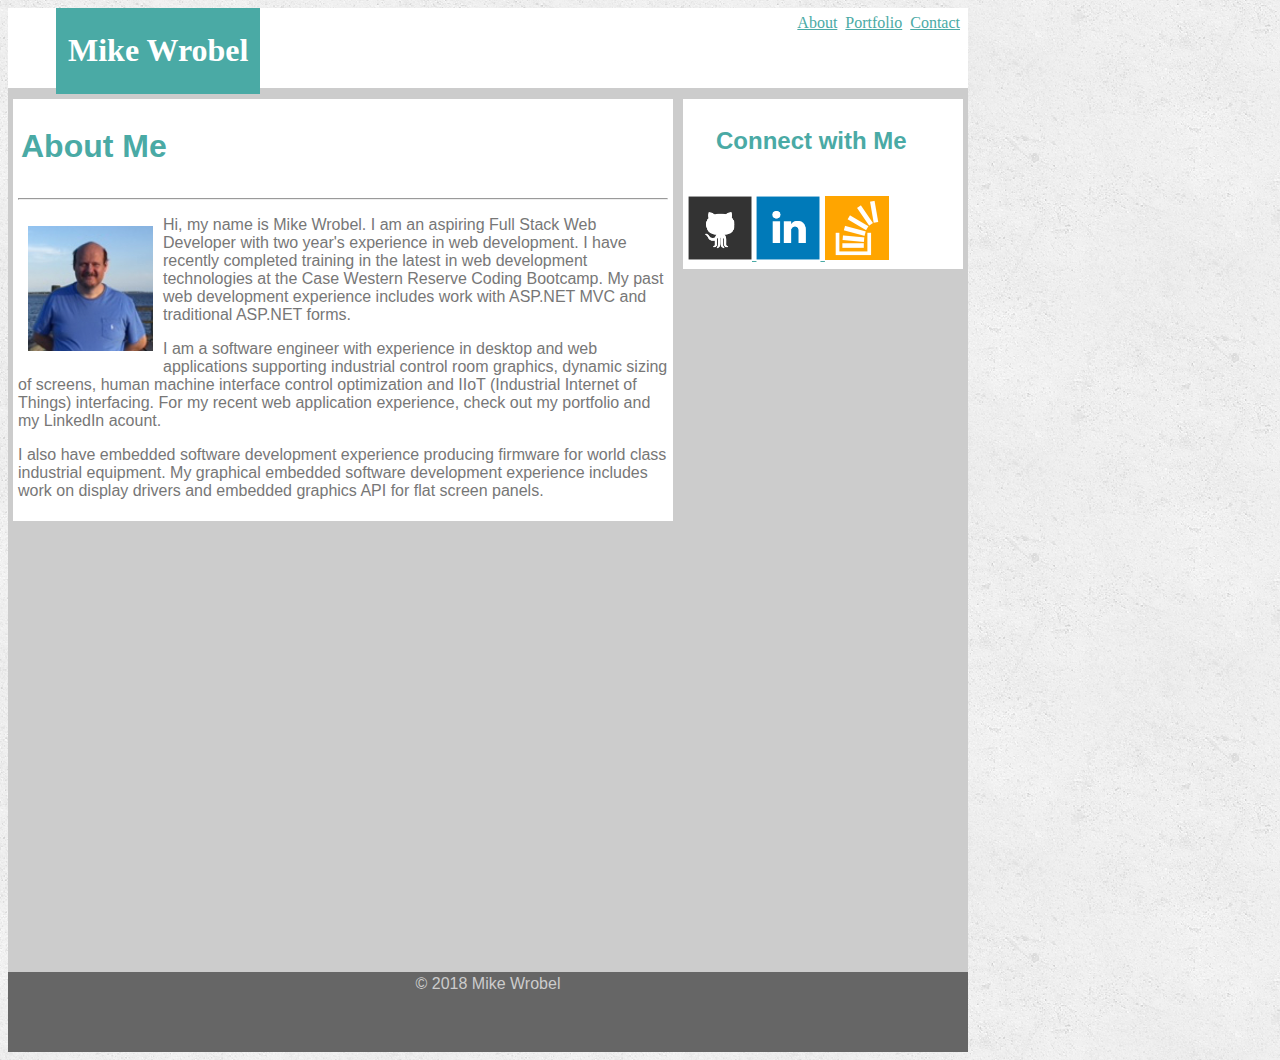
<file: index.html>
<DOCTYPE = <!DOCTYPE html>
<html>
<head>
    <meta charset="utf-8" />
    <meta http-equiv="X-UA-Compatible" content="IE=edge">
    <meta author="Mike Wrobel" description="About Me">
    <title>Hi There!</title>
    <meta name="viewport" content="width=device-width, initial-scale=1">
    <link rel="stylesheet" type="text/css" media="screen" href="assets/css/style.css" />
</head>
<body>
    <header>
        <hgroup>
        <div id="header-title">
            <h1>Mike Wrobel</h1>
        </div>
        <nav class="header-content">
            <ul>
                <li><a href="index.html">About</a></li>
                <li><a href="portfolio.html">Portfolio</a></li>
                <li><a href="contact.html">Contact</a></li>
            </ul>
        </nav>
        </hgroup>               
    </header>
    <main>
    
    <article id="Biography">
        <div class="main-title">
            <h1>About Me</h1>
        </div>
        <hr />
        <section class="main-content">        
            <!-- My image -->
            <img id="main-picture" src="assets/images/Mike_Wrobel.png" alt="Mike Wrobel's picture.">
            <!-- first paragraph -->
            <p>Hi, my name is Mike Wrobel.  I am an aspiring Full Stack Web Developer with two year's experience in web development.  I have recently completed training in the latest in web development technologies at the Case Western Reserve Coding Bootcamp.  My past web development experience includes work with ASP.NET MVC and traditional ASP.NET forms.</p>
            <!-- second paragraph -->
            <p>I am a software engineer with experience in desktop and web applications supporting industrial control room graphics, dynamic sizing of screens, human machine interface control optimization and IIoT (Industrial Internet of Things) interfacing.  For my recent web application experience, check out my portfolio and my LinkedIn acount.</p>
            <!-- third paragraph -->
            <p>I also have embedded software development experience producing firmware for world class industrial equipment.  My graphical embedded software development experience includes work on display drivers and embedded graphics API for flat screen panels.</p>
        </section>
    </article>
    <aside class="Connect">
            <div class="main-title">
                <h2>Connect with Me</h2>
            </div>
            <br />
            <a class="contact-item item-github" href="https://github.com/MichaelWrobelPersonal">
                <img class="contact-icon" src="assets/images/github-128.png" alt="GitHub Account", title="GitHub">
            </a>
            <a class="contact-item item-linkedin" href="https://www.linkedin.com/in/michaelrwrobel">
                <img class="contact-icon" src="assets/images/linkedin-128.png" alt="LinkedIn Account", title="LinkedIn">
            </a>
            <a class="contact-item item-stackoverflow" href="https://stackoverflow.com/users/9179488/mike-wrobel">
                <img class="contact-icon" src="assets/images/stackoverflow-128.png" alt="StackOverlow Account", title="Stackoverflow">
            </a>

        <!-- Add links to linked in etc.. -->
    </aside>
    </main> 
    <footer>
        <div class="footer-content">&copy 2018 Mike Wrobel</div>
    </footer>
</body>
</html>
</file>
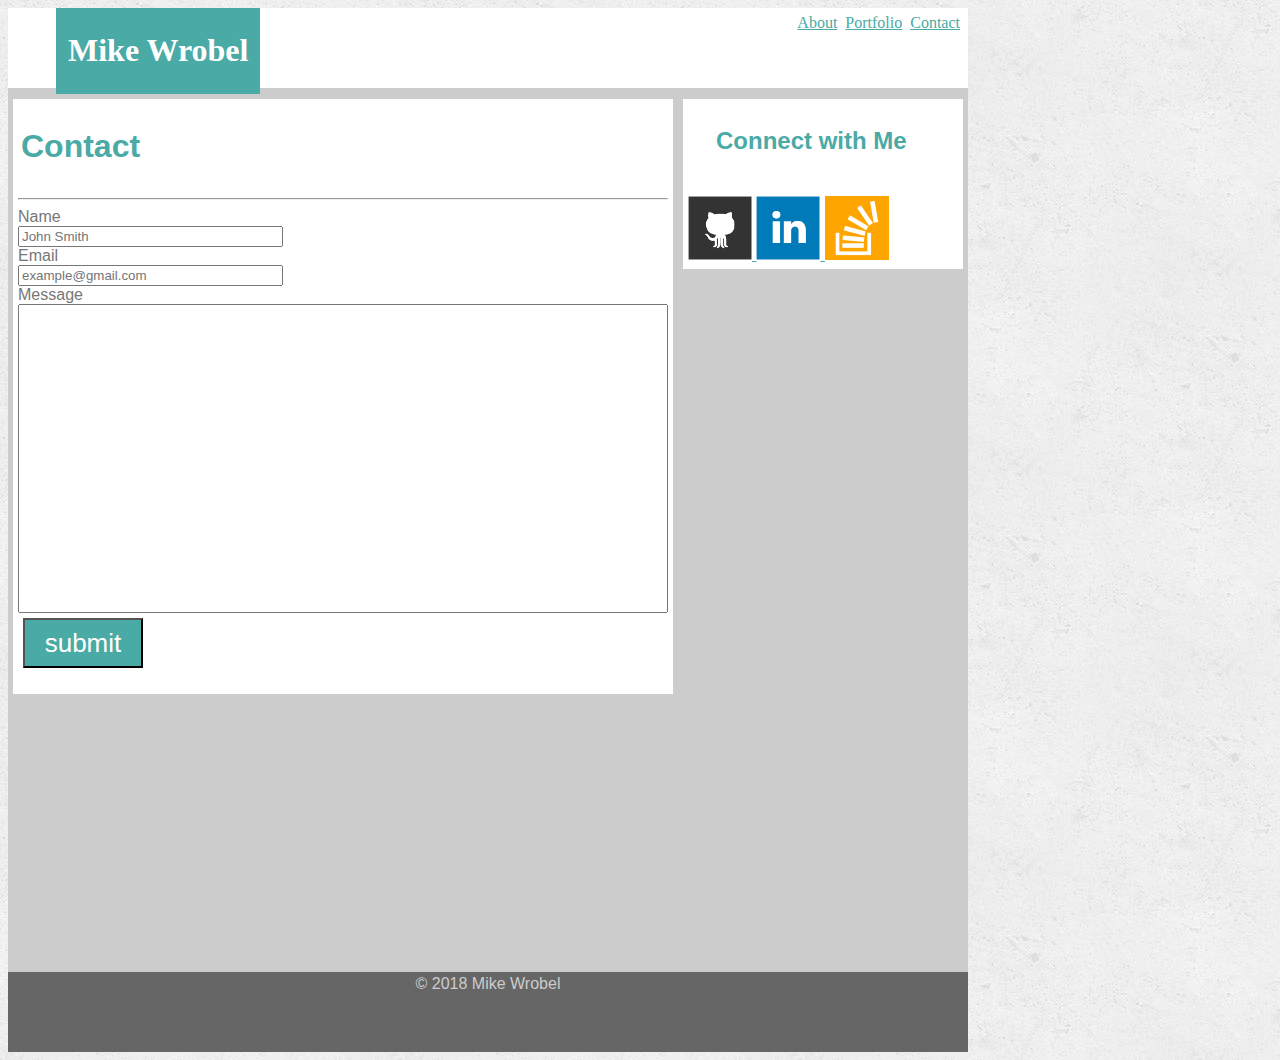
<file: contact.html>
<DOCTYPE = <!DOCTYPE html>
<html>
<head>
    <meta charset="utf-8" />
    <meta http-equiv="X-UA-Compatible" content="IE=edge">
    <meta author="Mike Wrobel" description="About Me">
    <title>Hi There!</title>
    <meta name="viewport" content="width=device-width, initial-scale=1">
    <link rel="stylesheet" type="text/css" media="screen" href="assets/css/style.css" />
    <script type="text/javascript">
        function sendMail() {
          var link = 'mailto:michaelrwrobel@sbcglobal.net?subject=Message from '
                   +document.getElementById('contact-name').value
                   +'&body='+document.getElementById('contact-message').value;
          window.location.href = link;
      }
    </script>
</head>
<body>
    <header>
        <hgroup>
        <div id="header-title">
            <h1>Mike Wrobel</h1>
        </div>
        <nav class="header-content">
            <ul>
                <li><a href="index.html">About</a></li>
                <li><a href="portfolio.html">Portfolio</a></li>
                <li><a href="contact.html">Contact</a></li>
            </ul>
        </nav>
        </hgroup>               
    </header>
    <main>
    
    <article id="Contact">
        <div class="main-title">
            <h1>Contact</h1>
        </div>
        <hr />
        <section class="main-content">
            <!-- TBD action to receive the data -->
            <form id="ContactMe" action="" method="post">        
                <!-- Name -->
                <label>Name</label><br>
                    <input id="contact-name" type="text" name="name" size="30" maxlength="100" placeholder="John Smith"; /><br>           
                <!-- Email -->
                <label>Email</label><br>
                    <input id="contact-email" type="email" name="email" size="30" maxlength="100" placeholder="example@gmail.com"; /><br>
                <!-- Message -->
                <label>Message</label><br>
                    <input id="contact-message" type="textarea" name="message" rows="8" size="640" maxlength="2048"; /><br>
                <!-- Submit button -->
                <input onclick="sendMail(); return false;" id="submit-button" type="submit" name="submit" value="submit";/>    
            </form>
        </section>
    </article>
    <aside class="Connect">
            <div class="main-title">
                <h2>Connect with Me</h2>
            </div>
            <br />
            <a class="contact-item item-github" href="https://github.com/MichaelWrobelPersonal">
                <img class="contact-icon" src="assets/images/github-128.png" alt="GitHub Account", title="GitHub">
            </a>
            <a class="contact-item item-linkedin" href="https://www.linkedin.com/in/michaelrwrobel">
                <img class="contact-icon" src="assets/images/linkedin-128.png" alt="LinkedIn Account", title="LinkedIn">
            </a>
            <a class="contact-item item-stackoverflow" href="https://stackoverflow.com/users/9179488/mike-wrobel">
                <img class="contact-icon" src="assets/images/stackoverflow-128.png" alt="StackOverlow Account", title="Stackoverflow">
            </a>

        <!-- Add links to linked in etc.. -->
    </aside>
    </main> 
    <footer>
            <div class="footer-content">&copy 2018 Mike Wrobel</div>
    </footer>
</body>
</html>
</file>
<file: assets/css/style.css>
li { display: inline; }
:link { color : #4aaaa5; }
:visited { color : #777777; }
h2 { text-indent: 25px; }
div { padding: 3px }
body { color: #777777; font-family: Arial, 'Helvetica Neue', Helvetica,  sans-serif; width:960px;
       background: url("../images/concrete_seamless.png"); }
header { background-color : #ffffff; font-family: Georgia, Times, 'Times New Roman',  serif; width:100%; height: 80px; }
hgroup { height: 100% }
ul {margin: 3px; padding: 3px; }
li {margin: 1px; padding: 1px; }

#header-title { background-color: #4aaaa5; color: #ffffff; padding-left : 12px; padding-right : 12px; margin-left : 48px;
                  position: inline; float: left; height: 100% }
.header-content { position: inline; float: right; height: 100% }
main { background-color: #cccccc; border-color: #dddddd; height: 100%; }
#Biography { clear: both; background-color: #ffffff; border-color: #dddddd; float : left; width:650px; margin: 5px; padding: 5px; }
#Portfolio { clear: both; background-color: #ffffff; border-color: #dddddd; float : left; width:650px; margin: 5px; padding: 5px; }
#Contact { clear: both; background-color: #ffffff; border-color: #dddddd; float : left; width:650px; margin: 5px; padding: 5px; }
.main-title { text-align: left; color: #4aaaa5; clear: both; }
#main-picture { width: 125px; height: 125px; margin: 10px; float: left;}
.main-content { text-align: left }
.Connect { position: inline; background-color : #ffffff; border-color: #dddddd; float: right; width:270px; margin: 5px; padding: 5px; }
.contact-icon { height:64px; width:64px; }
#contact-message { max-width: 100%; min-height: 35%; vertical-align: text-top; }
#submit-button { background-color: #4aaaa5; color: #ffffff; font-size: 26px; min-height: 50px; min-width: 120px; text-align: center; margin: 5px; }
#PPA_Batch-picture {height: 75%; width: 75%; }
#OlympicMan-picture {height: 25%; width: 25%; }

/* Portfolio */
#MyWordPressSite-picture {height: 25%; width: 25%; }
#SubArcCellWelder-picture {height: 50%; width: 50%;}
#PGC5000-picture {height: 50%; width: 50%; }
#PPA_Batch-picture {height: 75%; width: 75%; }
#OlympicMan-picture {height: 25%; width: 25%; }
#Crystals-picture { height: 25%; width: 25%; }
#Trivia-picture { height: 25%; width: 25%; }
#GIFTastic-picture { height: 25%; width: 25%; }
#Spy-vs-Spy-RPS-picture { height: 25%; width: 25%; }
#Chefs-picture { height: 25%; width: 25%; }
#Liri-picture { height: 25%; width: 25%; }
#Retro-Olympicman-picture { height: 25%; width: 25%; }
#Big-Amazon-picture { height: 25%; width: 25%; }
#Friend-Finder-picture { height: 25%; width: 25%; }
#Movies-picture  { height: 25%; width: 25%; }
#Burgers-picture  { height: 25%; width: 25%; }
#Hamburgers-picture  { height: 25%; width: 25%; }
#Newsweb-picture { height: 25%; width: 25%; }
#Memory-picture { height: 25%; width: 25%; }
#EMC-picture { height: 25%; width: 25%; }


footer { clear: both; background-color : #666666; color : #cccccc;  width:100%; vertical-align: middle; text-align: center; min-height: 80px; padding: auto; }
.footer-content { vertical-align: middle; text-align: center; margin-top:auto; margin-bottom: auto }

/* portfolio */
.work {
    position: relative;
    float: left;
    width: 474px;
    margin: 20px 0 25px;
    overflow: auto;
  }
  .work:nth-child(even) {
    margin-right: 40px;
  }
  
  .work .personal img {
    width: 100%;
    border: 0 none;
    opacity: 0.8;
  }
  
  .industrial {
      clear: both;
  }
</file>
